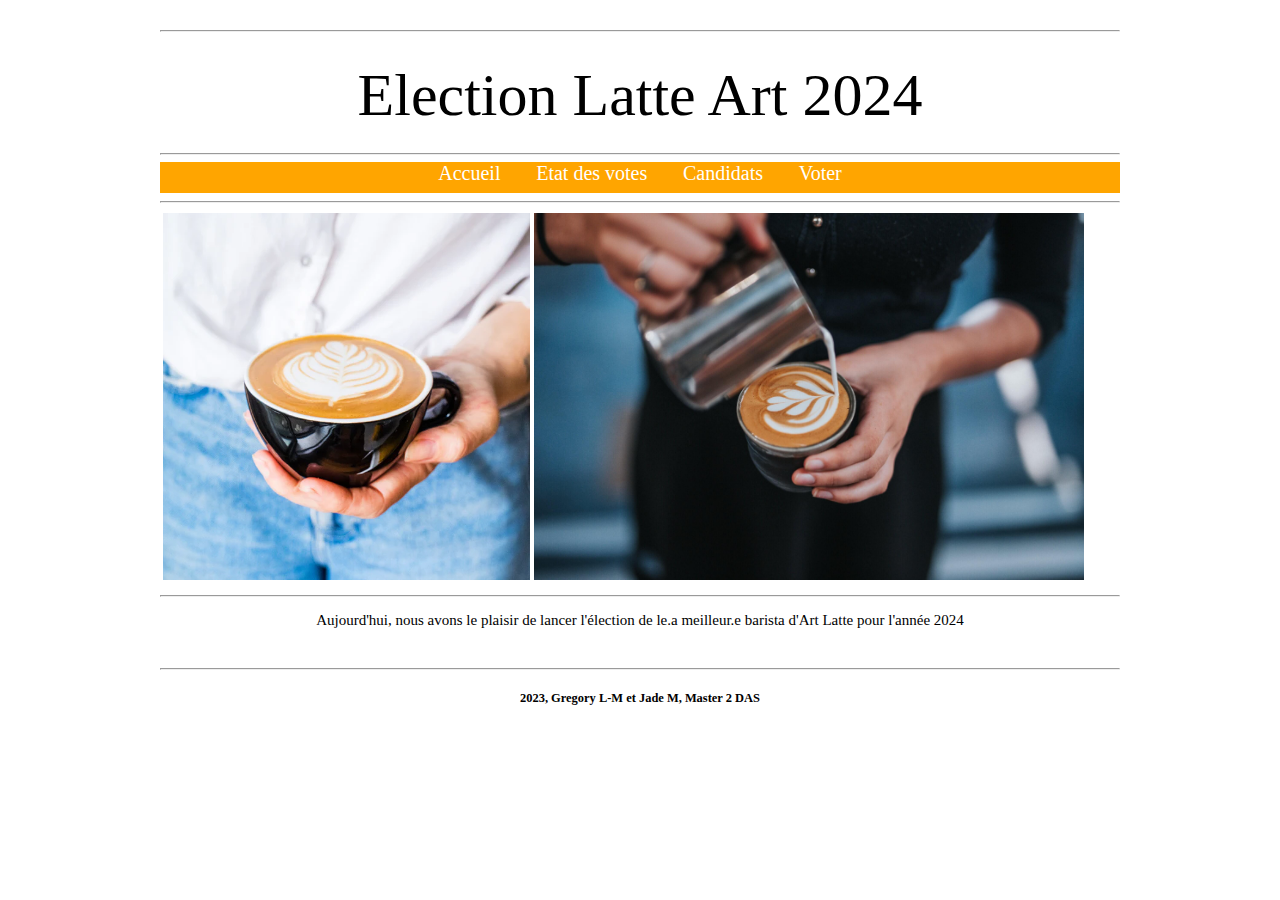
<file: 02-Master_2/01-Site_dynamique_avec_AWS_lambda/01-Fichiers_du_bucket_S3/index.html>
<!DOCTYPE html>
<html>
<head>
	<meta charset="UTF-8">
	<title>Election Latte Art</title>
	<link rel="stylesheet" href="css/styles.css">
</head>

<body class="bodyStyle">

	<div id="header" class="mainHeader">
		<hr>
		<div class="center">Election Latte Art 2024</div>
	</div>
	<br>
	<hr>
	<div class="topnav">
		<a href="index.html">Accueil</a>
		<a href="votes.html">Etat des votes</a>
		<a href="candidats.html">Candidats</a>
		<a href="voter.html">Voter</a>
	</div>
	<hr>
	<div id="mainContent">

		<div id="mainPictures" class="center">
			<table>
				<tr>
					<td><img src="images/latte-art.webp" height=auto width="367"></td>
					<td><img src="images/latte-art2.jpg" height=auto width="550"></td>
				</tr>
			</table>
			<hr>
			<p>Aujourd'hui, nous avons le plaisir de lancer l'élection de le.a meilleur.e barista d'Art Latte pour l'année 2024 </p>
			<br>
			<hr>
		</div>
	</div>
	
	<div id="Copyright" class="center">
		<h5>2023, Gregory L-M et Jade M, Master 2 DAS</h5>
	</div>
</body>
</html>
</file>
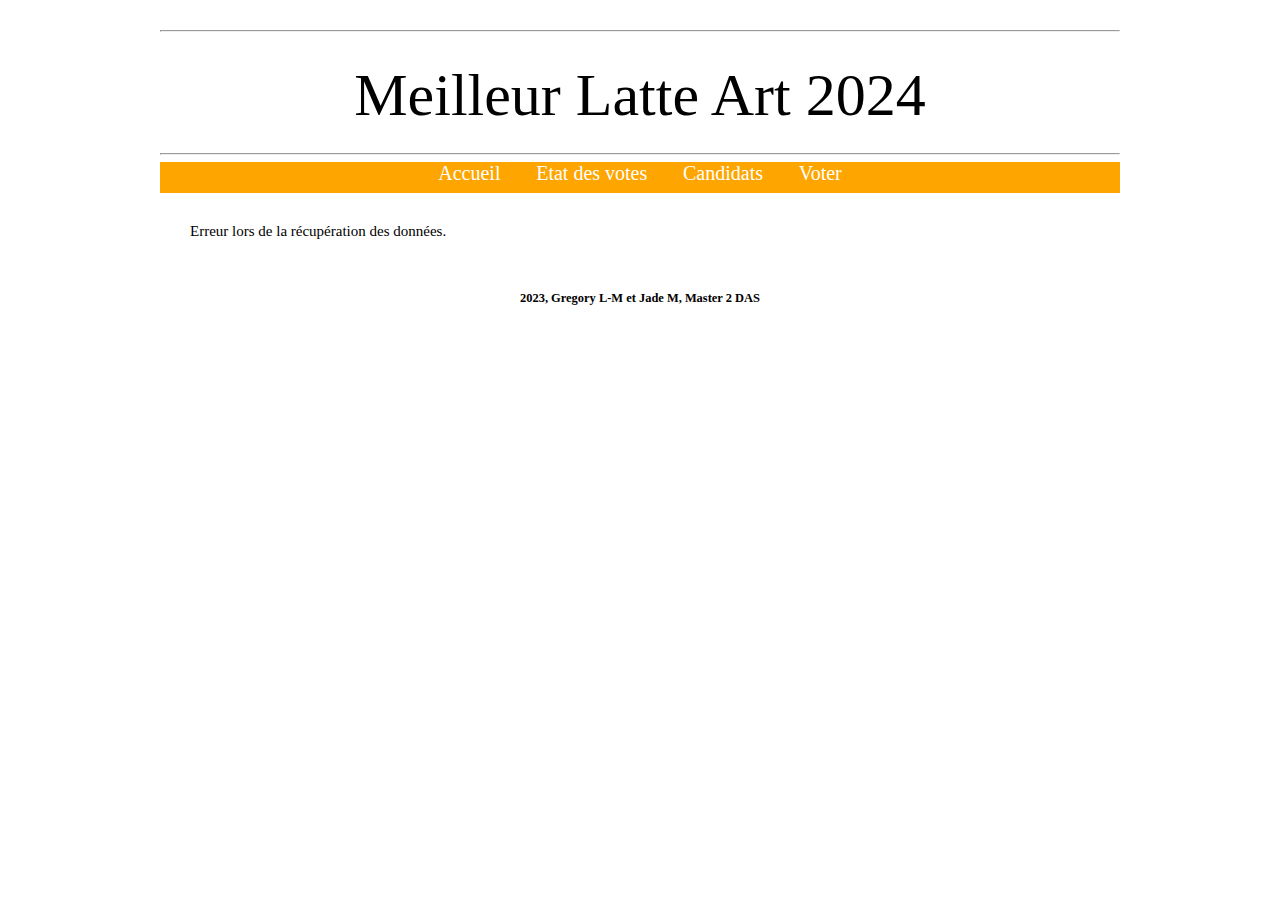
<file: 02-Master_2/01-Site_dynamique_avec_AWS_lambda/01-Fichiers_du_bucket_S3/candidats.html>
<!DOCTYPE html>
<html>
<head>
	<meta charset="UTF-8">
	<title>Election Latte Art</title>
	<link rel="stylesheet" href="css\styles.css">
</head>

<body class="bodyStyle">

	<div id="header" class="mainHeader">
		<hr>
		<div class="center">Meilleur Latte Art 2024</div>
	</div>
	<br>
	<hr>
	<div class="topnav">
		<a href="index.html">Accueil</a>
		<a href="votes.html">Etat des votes</a>
		<a href="candidats.html">Candidats</a>
		<a href="voter.html">Voter</a>
	</div>

    <table id="table-container" cellspacing="30">
        <!-- Le contenu du tableau sera ajouté ici -->
    </table>
      
    <script>
    // Fonction pour récupérer les données des candidats depuis la fonction Lambda
 
    document.addEventListener('DOMContentLoaded', () => {
    fetch('https://ygwkzchiykxi5zgsljfrug2qha0xkfsz.lambda-url.eu-west-3.on.aws/', {})
    .then(response => response.json())
    .then(data => {
        if (data && data.length > 0) {
            let tableHTML = '';
            data.forEach(row => {
            tableHTML += '<tr>';
            tableHTML += '<td>';
            tableHTML += '<img src="' + row.Chemin_photo_profil + '" width="160" alt="Photo" />';
            tableHTML += '<p style="text-align: center; margin: 0;">' + row.Prenom + '</p>';
            tableHTML += '</td>';
            tableHTML += '<td>';
            tableHTML += '<img src="' + row.Chemin_photo_latte + '" width="190" alt="Photo" />';
            tableHTML += '</td>';
            tableHTML += '<td>';
            tableHTML += row.Presentation + '<br>';
            tableHTML += '</td>';
            tableHTML += '</tr>';
            });
            document.getElementById("table-container").innerHTML = tableHTML;
        } else {
            document.getElementById("table-container").innerHTML = "0 résultats";
        }
        })
        .catch(error => {
        console.error('Erreur lors de la récupération des données :', error);
        document.getElementById("table-container").innerHTML = "Erreur lors de la récupération des données.";
        });
    });
      
      </script>

    <div id="Copyright" class="center">
        <h5>2023, Gregory L-M et Jade M, Master 2 DAS</h5>
    </div>

</body>
</html>
</file>
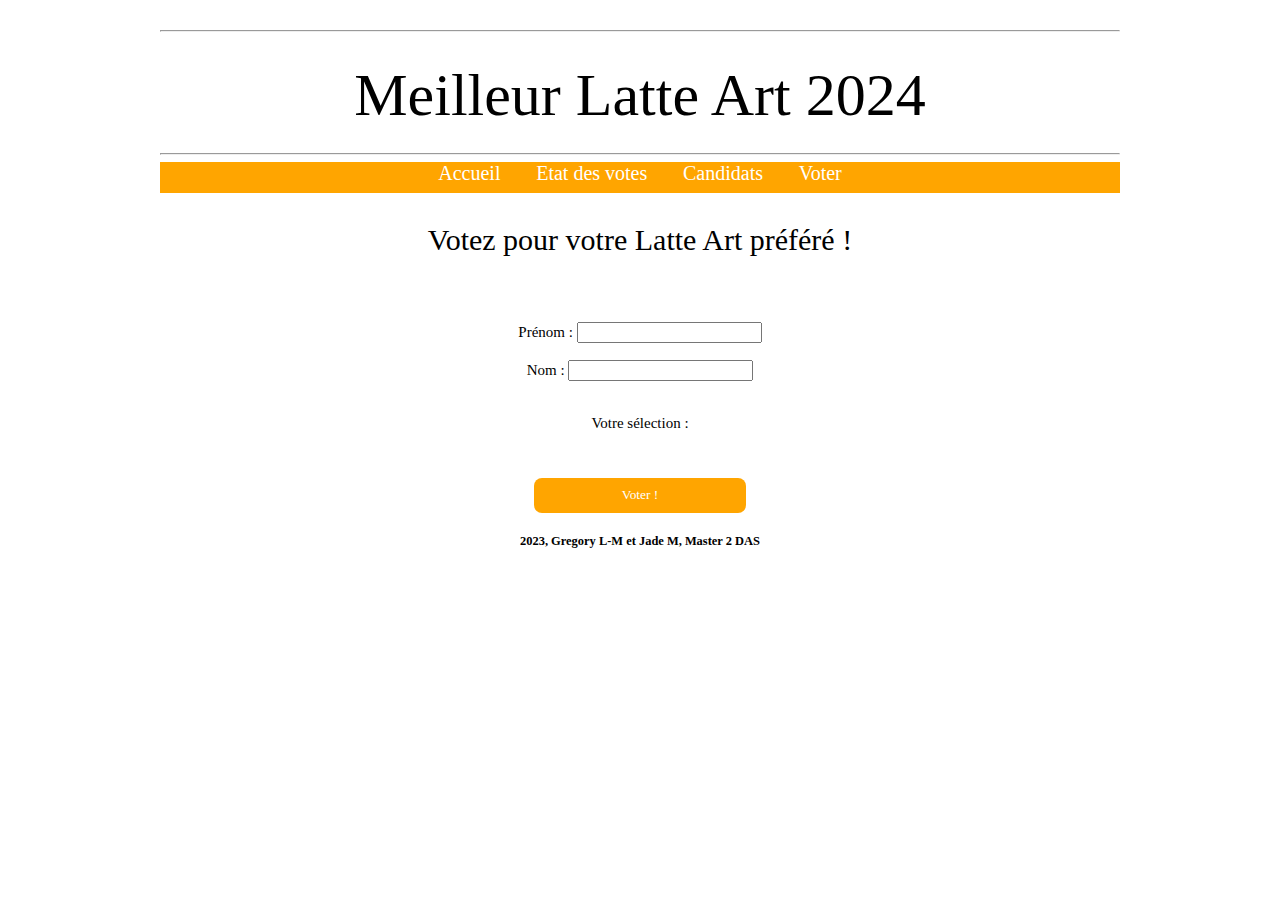
<file: 02-Master_2/01-Site_dynamique_avec_AWS_lambda/01-Fichiers_du_bucket_S3/voter.html>
<!DOCTYPE html>
<html>
<head>
	<meta charset="UTF-8">
	<title>Election Latte Art</title>
	<link rel="stylesheet" href="css\styles.css">

	<style>
		.prenom_nom {
			display : flow;
		}
		form {
			display: inline-grid;
			justify-items: center;
			width : 100%;
		}
		.latte_art_photo{
			height : 100px;
		}
		#radio_vote {
			display: inline-flex;
			margin-bottom : 3%;
		}
		.latte_art_radio {
			display: grid;
			margin : 1%;
		}
		.notification {
			font-family: "Comic Sans MS", cursive;
			font-size: 19px;
			margin: 3%;
			margin-top: -24px;
			color: orange;
		}
		#titre_form{
			font-family: "Comic Sans MS", cursive;
			font-size: 30px;
		}

		#bouton_voter {
			border-radius: 8px;
			border: none;
			color: white;
			padding: 1%;
			width: 22%;
			background-color: orange;
			font-family: "Comic Sans MS", cursive;
		}

		#bouton_voter:hover {
			background-color: #ddd;
    		color: black;
		}

	</style>
</head>

<body class="bodyStyle">

	<div id="header" class="mainHeader">
		<hr>
		<div class="center">Meilleur Latte Art 2024</div>
	</div>
	<br>
	<hr>
	<div class="topnav">
		<a href="index.html">Accueil</a>
		<a href="votes.html">Etat des votes</a>
		<a href="candidats.html">Candidats</a>
		<a href="voter.html">Voter</a>
	</div>

	<div class="formulaire">
		<form id="id_formulaire" method="post">
			<p id="titre_form">Votez pour votre Latte Art préféré ! <p>
            
			<div id="messageDiv" class="notification"></div>
			
			<div class="prenom_nom">
				<label for="prenom">Prénom :</label>
				<input type="text" id="prenom" name="prenom" required><br><br>
			</div>

			<div class="prenom_nom">
				<label for="nom">Nom :</label>
				<input type="text" id="nom" name="nom" required><br><br>
			</div>
			</br>

			<label>Votre sélection :</label><br>
						
			<div id="radio_vote"></div>
			
			<input type="submit" id="bouton_voter" value="Voter !"> 
		</form>
	</div>
	<script>
		document.addEventListener('DOMContentLoaded', () => {
    	fetch('https://ygwkzchiykxi5zgsljfrug2qha0xkfsz.lambda-url.eu-west-3.on.aws/', {})
        .then(response => response.json())
        .then(data => {
			const radioVote = document.getElementById('radio_vote');
            data.forEach(row => {		
                const div = document.createElement('div');
                div.className = 'latte_art_radio';
                
                const label = document.createElement('label');
                const img = document.createElement('img');
                img.src = row.Chemin_photo_latte;
                img.alt = `Image ${row.Id_candidat}`;
                img.className = 'latte_art_photo';
                label.appendChild(img);
                
                const input = document.createElement('input');
                input.type = 'radio';
                input.className = 'latte_art';
                input.name = 'choix';
                input.value = row.Id_candidat;
                
                label.htmlFor = `image${row.Id_candidat}`;
                div.appendChild(label);
                div.appendChild(input);
                
                radioVote.appendChild(div);
            });
        })})
	</script>
	
	<script>
		document.getElementById("id_formulaire").addEventListener("submit", function(event) {
			const form = document.getElementById("id_formulaire")
			const formData = new FormData(); // Récupérer les données du formulaire
			const data = {};
			form.querySelectorAll("input[type=text], input[type=radio]:checked").forEach((formInput) => 
			{
				data[formInput.getAttribute('name')] = formInput.value;
				console.log(formInput.value);
				//formData.append(formInput.getAttribute('name'), formInput.value);
			});
			fetch('https://cmsqnkepw6ylejbsffma3o7fdq0jyhmq.lambda-url.eu-west-3.on.aws/', { 
				method: 'POST',
				body: JSON.stringify(data)
			})
		.then(response => {
			return response.json(); // Parse la réponse en JSON et la retourne à la prochaine étape
		})
		.then(response => {
			console.log("TEST", response);
			const messageDiv = document.getElementById("messageDiv");
			// Faites ce que vous devez avec la réponse JSON ici
			messageDiv.textContent = response;
		})
		.catch(error => {
			// Gérez l'erreur ici
			console.error('Erreur de requête :', error);
			const jsonError = JSON.parse(error.message).message;
			console.error('AFFICHAGE :', jsonError);
			document.getElementById("messageDiv").innerHTML = jsonError.message;
		});

		event.preventDefault();
	 });
	</script>
		

	<div id="Copyright" class="center">
		<h5>2023, Gregory L-M et Jade M, Master 2 DAS</h5>
	</div>

</body>
</html>
</file>
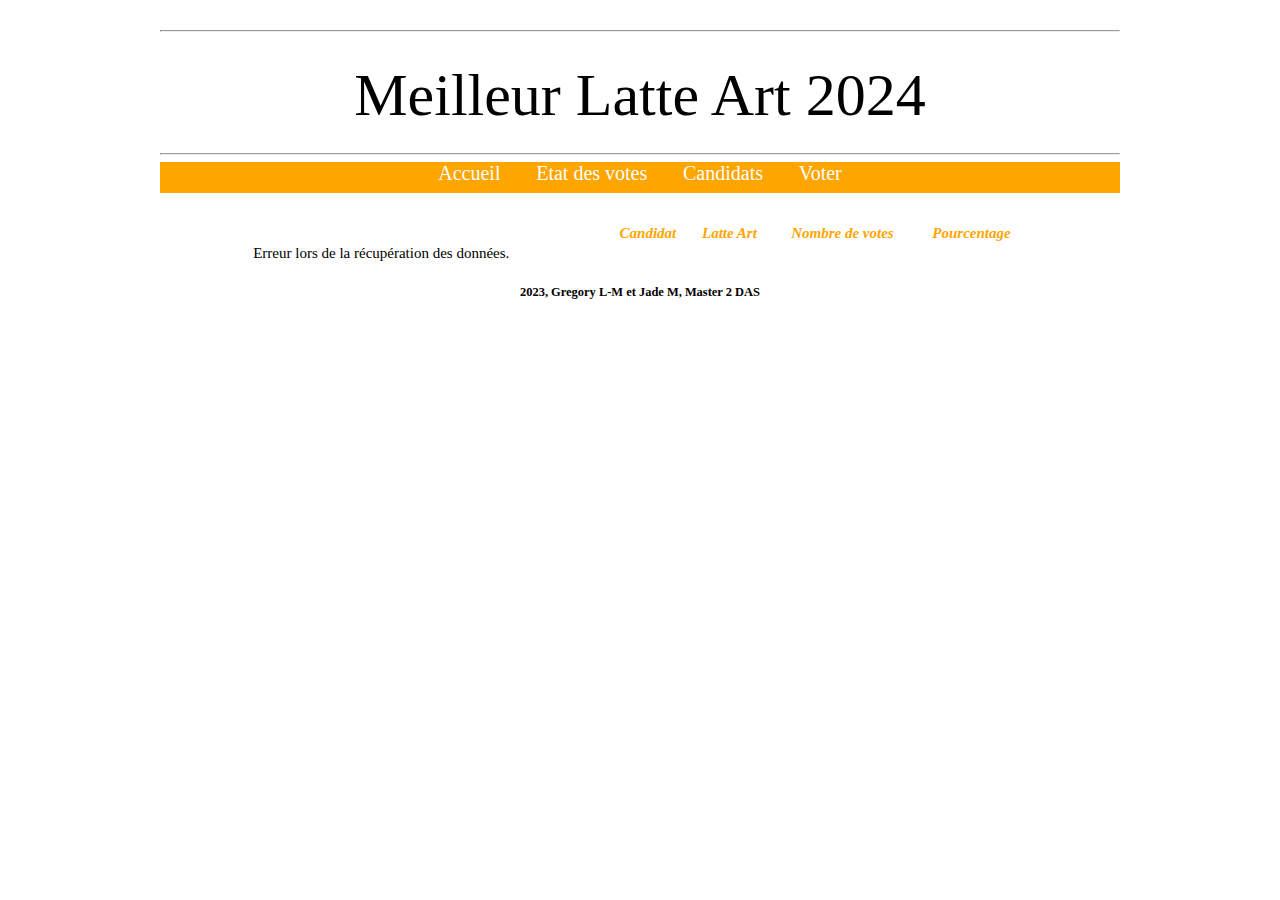
<file: 02-Master_2/01-Site_dynamique_avec_AWS_lambda/01-Fichiers_du_bucket_S3/votes.html>
<!DOCTYPE html>
<html>
<head>
	<meta charset="UTF-8">
	<title>Election Latte Art</title>
	<link rel="stylesheet" href="css\styles.css">

	<style>
        .table_vote tr:hover{
            color: orange;
        }
		.prix, .table_vote th{
			font-weight: bold;
			font-style: italic;
			color: orange;
		}
		td { 
			text-align : center;		
		}
		.table_vote {
			width : 90%;			
			margin-left : 5%;
		}
		.main_votes {
			display : inline-flex;
			margin-top : 3%;
			margin-left : 5%;
            width: 90%;
		}
		.main_votes td {
			height : 150px;
		}
	</style>

</head>

<body class="bodyStyle">

	<div id="header" class="mainHeader">
		<hr>
		<div class="center">Meilleur Latte Art 2024</div>
	</div>
	<br>
	<hr>
	<div class="topnav">
		<a href="index.html">Accueil</a>
		<a href="votes.html">Etat des votes</a>
		<a href="candidats.html">Candidats</a>
		<a href="voter.html">Voter</a>
	</div>

    <div class='main_votes'>      

        <table class="table_vote">
            <tr>
            <th></th>
            <th>Candidat</th>
            <th>Latte Art</th>
            <th>Nombre de votes</th>
            <th>Pourcentage</th>
            </tr>
            <tbody id="vote-results">
            <!-- Les résultats seront ajoutés ici -->
            </tbody>
        </table>
    </div>
 

    <div id="Copyright" class="center">
        <h5>2023, Gregory L-M et Jade M, Master 2 DAS</h5>
    </div>

    <script>
    // Appel à la fonction Lambda pour récupérer les résultats des votes
    document.addEventListener('DOMContentLoaded', () => {
        fetch('https://ygwkzchiykxi5zgsljfrug2qha0xkfsz.lambda-url.eu-west-3.on.aws/')
            .then(response => response.json())
            .then(data => {
                const voteResults = document.getElementById('vote-results');
                let position = 1;
                data.forEach(row => {
                    const tableRow = document.createElement('tr');
                    const positionText = getPositionText(position); 
                    tableRow.innerHTML = `
                    <td class="prix">${positionText}</td>
                    <td>${row.Prenom}</td>
                    <td><img src="${row.Chemin_photo_latte}" width="150"></td>
                    <td>${row.nb_votes}</td>
                    <td>${row.pourcentage}%</td>
                    `;
                    voteResults.appendChild(tableRow);
                    position++;
                });
            })
            .catch(error => {
                console.error('Erreur lors de la récupération des résultats :', error);
                document.getElementById("vote-results").innerHTML = "Erreur lors de la récupération des données.";
            });
    })

    function getPositionText(position) {
        if (position === 1) {
            return '<img src="/images/prix/premier.jpg" width="50">';
        } else if (position === 2) {
            return '<img src="/images/prix/deuxième.jpg" width="50">';
        } else if (position === 3) {
            return '<img src="/images/prix/troisieme.jpg" width="50">';
        } else {
            const lastDigit = position % 10;
            const lastTwoDigits = position % 100;

            if (lastDigit === 1 && lastTwoDigits !== 11) {
                return position + 'ier';
            } else if (lastDigit === 2 && lastTwoDigits !== 12) {
                return position + 'ième';
            } else if (lastDigit === 3 && lastTwoDigits !== 13) {
                return position + 'ième';
            } else {
                return position + 'ième';
            }
        }
    }
  </script>

</body>
</html>
</file>
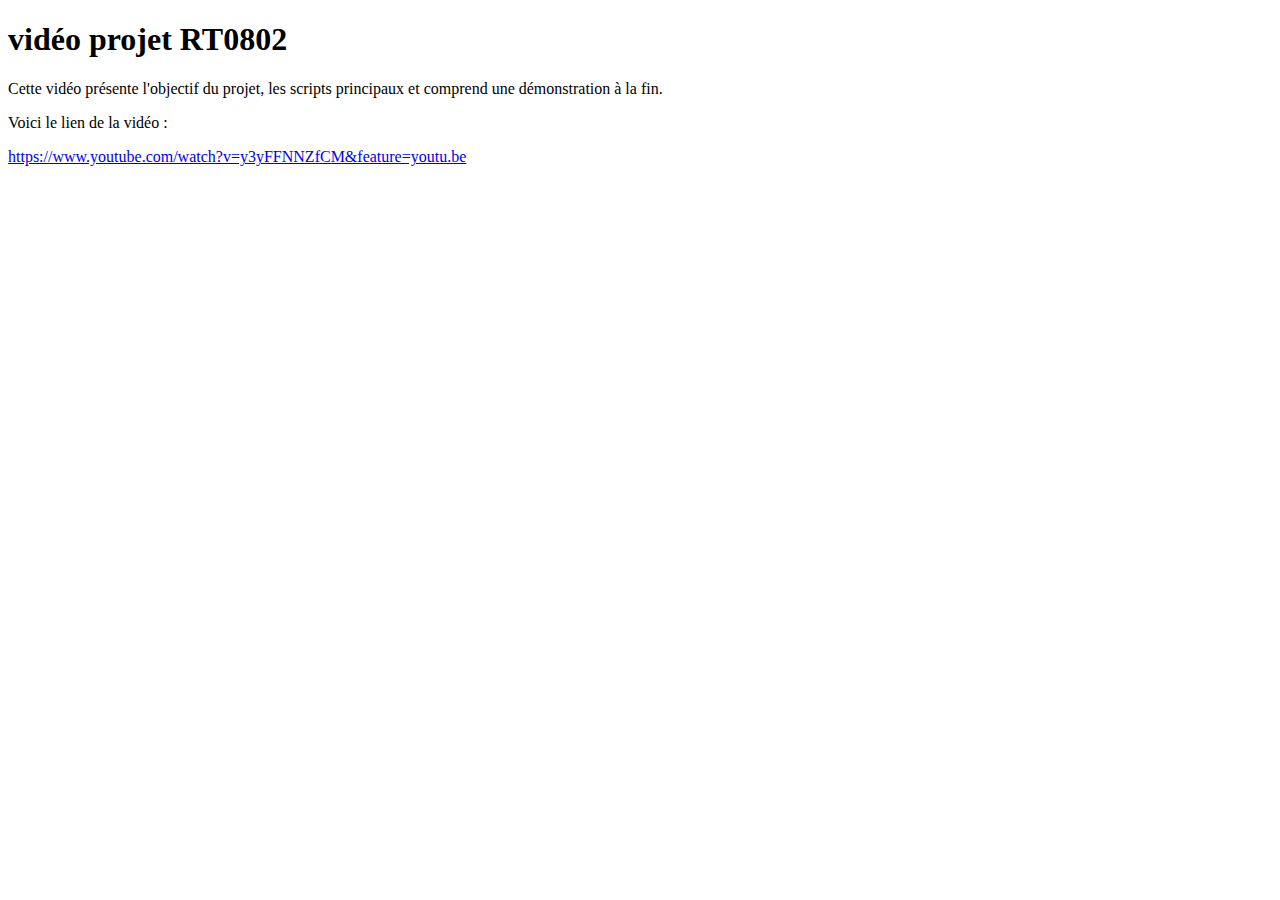
<file: 01-Master_1/02-Semestre_2/802-PKI/01-Projet/02-Video.html>
<!DOCTYPE html>
<html>
<head>
  <title>vidéo projet RT0802</title>
</head>
<body>
  <h1>vidéo projet RT0802</h1>
  <p>Cette vidéo présente l'objectif du projet, les scripts principaux et comprend une démonstration à la fin.</p>
  <p>Voici le lien de la vidéo :</p>
  <a href="https://www.youtube.com/watch?v=y3yFFNNZfCM&feature=youtu.be">https://www.youtube.com/watch?v=y3yFFNNZfCM&feature=youtu.be</a>
</body>
</html>
</file>
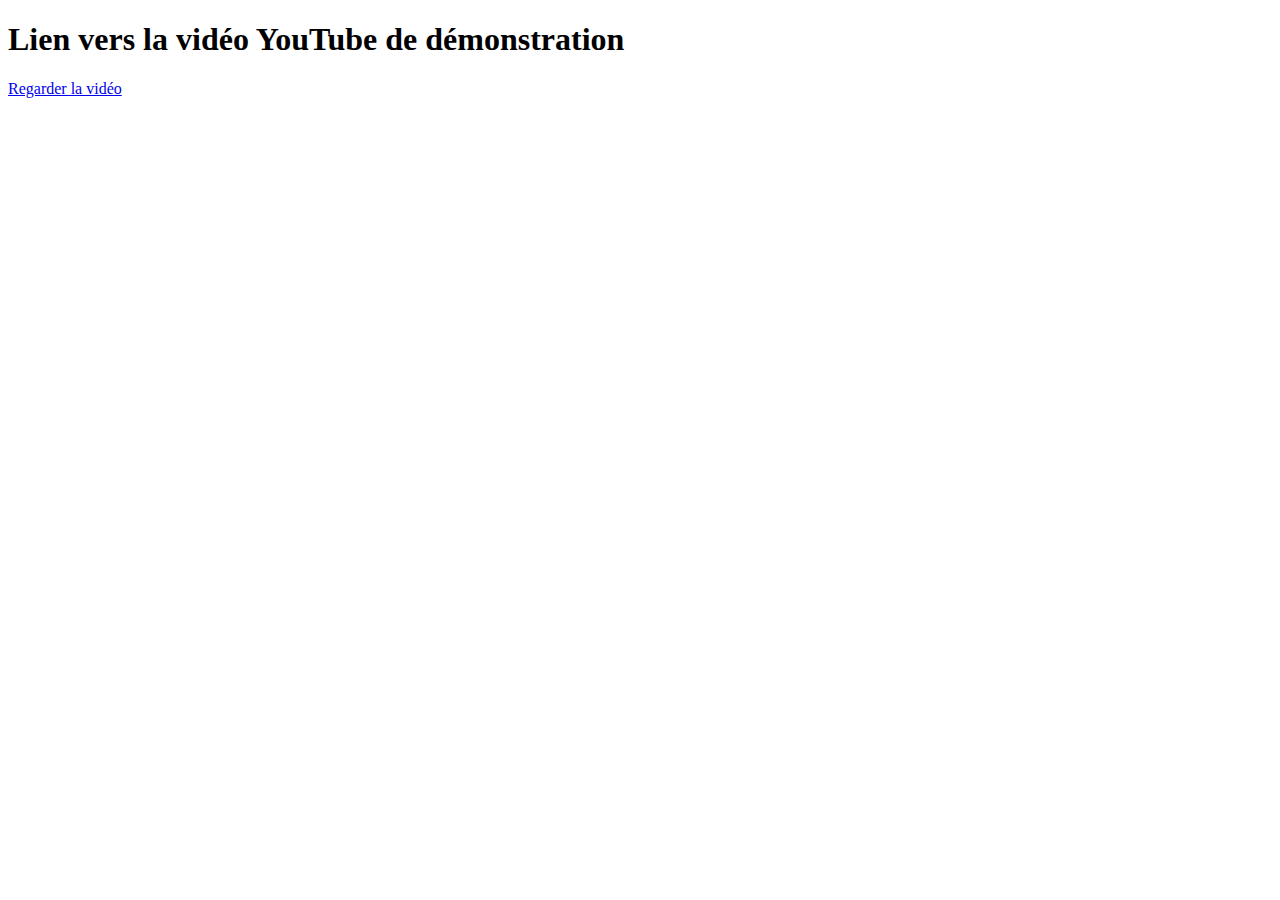
<file: 01-Master_1/02-Semestre_2/805-Prog_répartie/01-Projet/03-Video.html>
<!DOCTYPE html>
<html>
<head>
  <title>Page HTML avec un lien vers une vidéo YouTube</title>
</head>
<body>
  <h1>Lien vers la vidéo YouTube de démonstration</h1>
  <a href="https://youtu.be/4YNjSJj_a8c" target="_blank" rel="noopener noreferrer">Regarder la vidéo</a>
</body>
</html>
</file>
<file: 02-Master_2/01-Site_dynamique_avec_AWS_lambda/01-Fichiers_du_bucket_S3/css/styles.css>
@charset "utf-8";

/* CSS document for cafe web site*/

.center {
  text-align: center;
 }

.noBorder {
	border-style: none;
 }
.main_votes{
  display : inline-flex;
}

td.main_votes {
  height: 150px;
}
.bodyStyle {
	width: 960px;
	margin: 0 auto;
	overflow: auto;
	font-family: 'Lucida Grande', 'Lucida Sans Unicode', 'sans-serif';
	font-size: 15px;
}

.mainHeader {
  	font-family: "Comic Sans MS", cursive;
	font-size: 60px;
	line-height: 66px;
	color: #000;
	text-align: center;
}
.cursiveText {
	font-family: "Comic Sans MS", cursive;
	font-size: 18px;
	line-height: 24px;
	color: #000;
	text-align: center;
}

/* Navigation bar styles */

/* Add a black background color to the top navigation */

.topnav {
  background-color: orange;
  height: 31px;
  text-align: center;
}

/* Style the links inside the navigation bar */

.topnav a {
  color: white;
  text-align: center;
  vertical-align:middle;
  font-size: 20px;
  padding: 0 16px;
  text-decoration: none;
}

/* Change the color of links on hover */

.topnav a:hover {
  background-color: #ddd;
  color: black;
}

/* Add a color to the active/current link */

.topnav a.active {
  background-color: aquamarine;
  color: black;
}

/* Centered section inside the top navigation */

.topnav-centered a {
  float: none;
  position: absolute;
  left: 50%;
}
</file>
